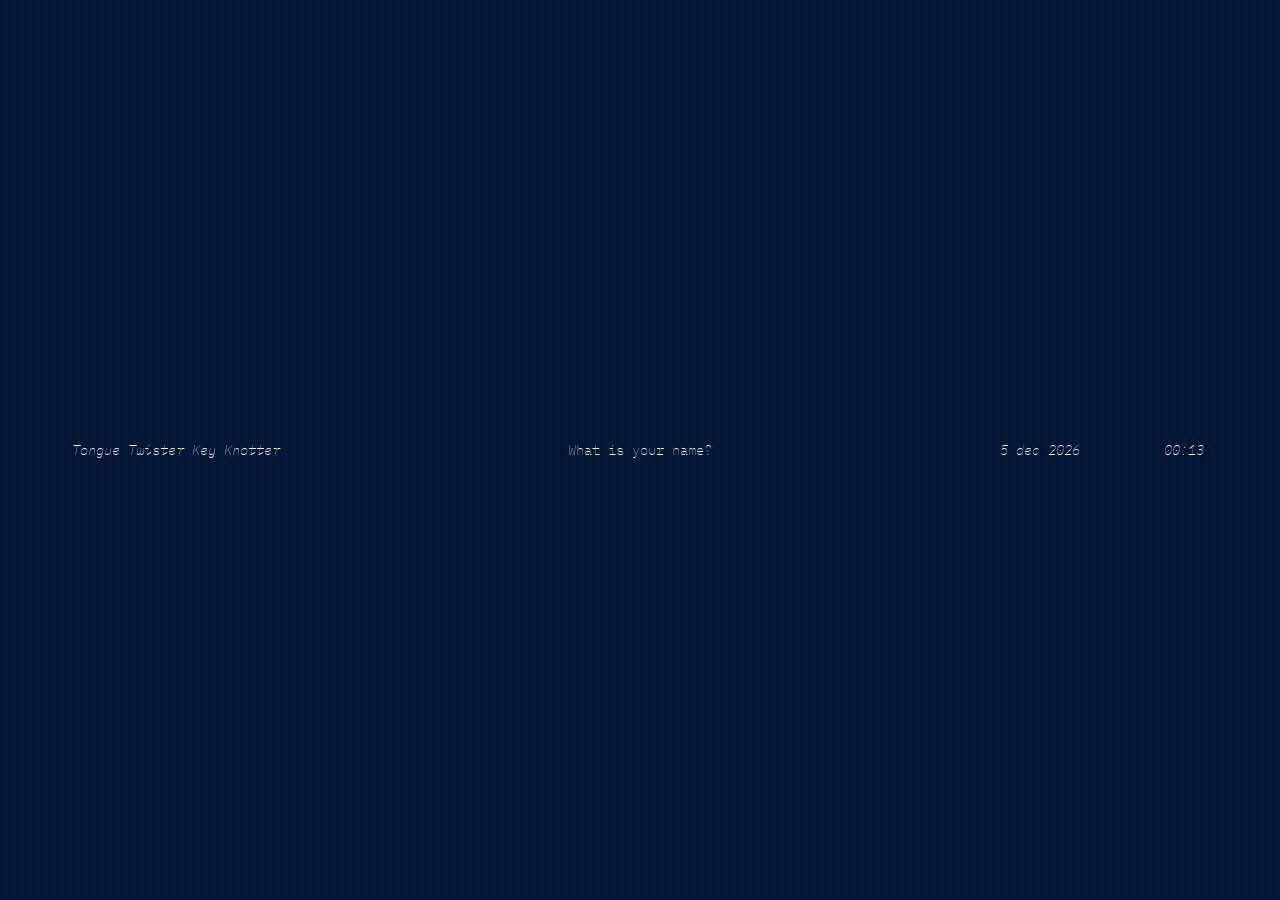
<file: index.html>
<!DOCTYPE html>
<html lang="en">
<head>
    <link rel="preconnect" href="https://fonts.googleapis.com">
<link rel="preconnect" href="https://fonts.gstatic.com" crossorigin>
<link href="https://fonts.googleapis.com/css2?family=Google+Sans+Code:ital,wght@0,300..800;1,300..800&family=IBM+Plex+Mono:ital,wght@0,300;1,300&display=swap" rel="stylesheet">
    <meta charset="UTF-8">
    <meta name="viewport" content="width=device-width, initial-scale=1.0">
    <title>Tongue Twister</title>
    <style>
        body {
            background-size: cover;
            background-repeat: no-repeat;
            background-attachment: fixed;
            margin: 0;
        }
    </style>
    <link rel="stylesheet" href="styles_5_graphic.css">
</head>
<body>
    <!-- Canvas lives behind everything -->
    <canvas id="myCanvas"></canvas>

    <!-- Two-column layout -->
    <div class="layout">

        <!-- LEFT COLUMN (1/3) -->
        <aside class="left-column">
            <h1 class="title">
                Tongue Twister Key Knotter
            </h1>
        </aside>

        <!-- CENTER COLUMN (2/3) -->
        <main class="center-column">
            <p id="question">Loading question...</p>
         </main>

        <!-- RIGHT COLUMN (2/3) -->
        <aside class="right-column">
            <div class="meta meta-inline">
                <span class="date"></span>
                <span class="time"></span>
            </div>
        </aside>

    </div>

    <script src="script_5_graphic.js"></script>
</body>
</html>
</file>
<file: styles_5_graphic.css>
/* FONTS START*/

.ibm-plex-mono-light {
  font-family: "IBM Plex Mono", monospace;
  font-weight: 100;
  font-style: normal;
}

.ibm-plex-mono-light-italic {
  font-family: "IBM Plex Mono", monospace;
  font-weight: 100;
  font-style: italic;
}

.google-sans-code-regular {
  font-family: "Google Sans Code", monospace;
  font-optical-sizing: auto;
  font-weight: 100;
  font-style: normal;
}
.google-sans-code-italic {
  font-family: "Google Sans Code", monospace;
  font-optical-sizing: auto;
  font-weight: 100;
  font-style: italic;
}

/* FONTS END */


body {
    margin: 0;
    background: #001E3D;
    font-family: "IBM Plex Mono", monospace;
    font-weight: 100;
    color: white;
    line-height: 32px;
    max-width:90%;
}

/* FULLSCREEN CANVAS BACKGROUND */
#myCanvas {
    position: fixed;
    inset: 0;
    z-index: 0;
}

/* THREE-COLUMN GRID */
.layout {
    display: grid;
    grid-template-columns: 1fr 2fr 1fr; /* 25% / 50% / 25% */
    width: 100vw;
    height: 100vh;
    position: relative;
    z-index: 1; /* above canvas */
}

.left-column,
.right-column {
    display: flex;
    align-items: center;     /* vertical centering */
}

.left-column {
    justify-content: flex-end; /* push title toward center column */
    padding-right: 40px;
}

.right-column {
    justify-content: flex-start; /* push date/time toward center column */
    padding-left: 40px;
}

.center-column {
    display: flex;
    align-items: center; /* vertically center the paragraph */
    justify-content: center;
    padding: 40px;
}

#question {
    font-size: 14px;
    line-height: 32px;
    text-align: right;
    align-items: flex-end;
    white-space: pre-wrap; /* important for line breaks */
    margin-top:0px;
    margin-bottom:0px;
}

#question-container {
    width: 100%; /* Ensure the container takes the full width */
    overflow: auto;
    overflow-x: hidden; /* Hide overflow to the right */
     /* Right-align the text */
    white-space: wrap; 
    color: #ffffff;
}


/* #question {
    display: inline-block; /* Ensure the text is displayed inline */
 /*   color: #ffffff;
    font-family: 'Google Sans Code';
    font-size: 14px;
    font-weight: 150;
    line-height: 32px;
    padding-top: 40px;

}*/

.title {
    font-style: italic;
    font-weight: 100;
    font-size: 14px;
    text-align: center-column;
}

.image-block img {
    width: 90%;
    height: auto;
    /*display: block;*/
    position: relative;
    top: -60px;
    left:15px;
}

.meta {
    font-style: italic;
    font-weight: 100;
    font-size: 14px;
    text-align: center-column;
}

.meta-inline {
    display: flex;
    align-items: baseline; /* typographically nicer than center */
    gap: 84px;             /* space between date and time */
}
/*.date {
    position: absolute;
}

.time {
    position: absolute;
}*/


/*h1 {
    width:60%;
    height: 60%;
    margin: auto;
    padding: 20px;
    padding-top: 40px;
    padding-bottom: 0px;
    font-family: 'Google Sans Code';
    font-style: italic;
    font-weight: 150;
    text-align: right;
    color: #ffffff;
    font-size: 14px;
}*/

/*h2 {
    width:60%;
    height: 60%;
    margin: auto;
    padding: 20px;
    font-family: Spectral;
    text-align: right;
    color: #ffffff;
    font-size: 24px;
}*/

/*#myCanvas {
    top: 0;
    left: 0;
    right: 0;
    width:100vw;
    height: 100vh;
    position: absolute;
}*/
</file>
